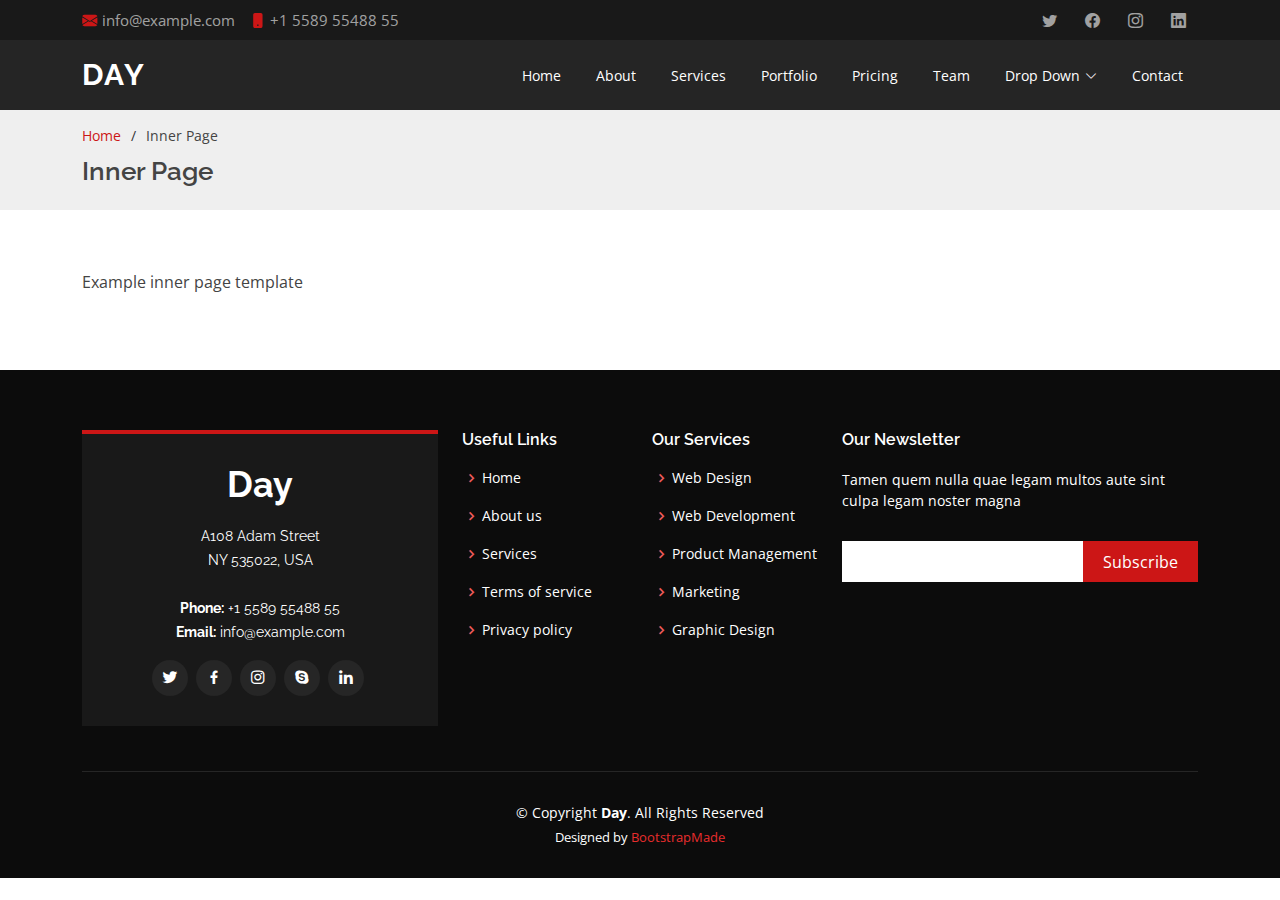
<file: bkmproduction-cropped/bkmproduction-cropped/inner-page.html>
<!DOCTYPE html>
<html lang="en">

<head>
  <meta charset="utf-8">
  <meta content="width=device-width, initial-scale=1.0" name="viewport">

  <title>Inner Page - Day Bootstrap Template</title>
  <meta content="" name="description">
  <meta content="" name="keywords">

  <!-- Favicons -->
  <link href="assets/img/favicon.png" rel="icon">
  <link href="assets/img/apple-touch-icon.png" rel="apple-touch-icon">

  <!-- Google Fonts -->
  <link href="https://fonts.googleapis.com/css?family=Open+Sans:300,300i,400,400i,600,600i,700,700i|Raleway:300,300i,400,400i,500,500i,600,600i,700,700i|Poppins:300,300i,400,400i,500,500i,600,600i,700,700i" rel="stylesheet">

  <!-- Vendor CSS Files -->
  <link href="assets/vendor/aos/aos.css" rel="stylesheet">
  <link href="assets/vendor/bootstrap/css/bootstrap.min.css" rel="stylesheet">
  <link href="assets/vendor/bootstrap-icons/bootstrap-icons.css" rel="stylesheet">
  <link href="assets/vendor/boxicons/css/boxicons.min.css" rel="stylesheet">
  <link href="assets/vendor/glightbox/css/glightbox.min.css" rel="stylesheet">
  <link href="assets/vendor/swiper/swiper-bundle.min.css" rel="stylesheet">

  <!-- Template Main CSS File -->
  <link href="assets/css/style.css" rel="stylesheet">

  <!-- =======================================================
  * Template Name: Day
  * Updated: Mar 10 2023 with Bootstrap v5.2.3
  * Template URL: https://bootstrapmade.com/day-multipurpose-html-template-for-free/
  * Author: BootstrapMade.com
  * License: https://bootstrapmade.com/license/
  ======================================================== -->
</head>

<body>

  <!-- ======= Top Bar ======= -->
  <section id="topbar" class="d-flex align-items-center">
    <div class="container d-flex justify-content-center justify-content-md-between">
      <div class="contact-info d-flex align-items-center">
        <i class="bi bi-envelope-fill"></i><a href="mailto:contact@example.com">info@example.com</a>
        <i class="bi bi-phone-fill phone-icon"></i> +1 5589 55488 55
      </div>
      <div class="social-links d-none d-md-block">
        <a href="#" class="twitter"><i class="bi bi-twitter"></i></a>
        <a href="#" class="facebook"><i class="bi bi-facebook"></i></a>
        <a href="#" class="instagram"><i class="bi bi-instagram"></i></a>
        <a href="#" class="linkedin"><i class="bi bi-linkedin"></i></i></a>
      </div>
    </div>
  </section>

  <!-- ======= Header ======= -->
  <header id="header" class="d-flex align-items-center">
    <div class="container d-flex align-items-center justify-content-between">

      <h1 class="logo"><a href="index.html">Day</a></h1>
      <!-- Uncomment below if you prefer to use an image logo -->
      <!-- <a href="index.html" class="logo"><img src="assets/img/logo.png" alt="" class="img-fluid"></a>-->

      <nav id="navbar" class="navbar">
        <ul>
          <li><a class="nav-link scrollto " href="#hero">Home</a></li>
          <li><a class="nav-link scrollto" href="#about">About</a></li>
          <li><a class="nav-link scrollto" href="#services">Services</a></li>
          <li><a class="nav-link scrollto " href="#portfolio">Portfolio</a></li>
          <li><a class="nav-link scrollto" href="#pricing">Pricing</a></li>
          <li><a class="nav-link scrollto" href="#team">Team</a></li>
          <li class="dropdown"><a href="#"><span>Drop Down</span> <i class="bi bi-chevron-down"></i></a>
            <ul>
              <li><a href="#">Drop Down 1</a></li>
              <li class="dropdown"><a href="#"><span>Deep Drop Down</span> <i class="bi bi-chevron-right"></i></a>
                <ul>
                  <li><a href="#">Deep Drop Down 1</a></li>
                  <li><a href="#">Deep Drop Down 2</a></li>
                  <li><a href="#">Deep Drop Down 3</a></li>
                  <li><a href="#">Deep Drop Down 4</a></li>
                  <li><a href="#">Deep Drop Down 5</a></li>
                </ul>
              </li>
              <li><a href="#">Drop Down 2</a></li>
              <li><a href="#">Drop Down 3</a></li>
              <li><a href="#">Drop Down 4</a></li>
            </ul>
          </li>
          <li><a class="nav-link scrollto" href="#contact">Contact</a></li>
        </ul>
        <i class="bi bi-list mobile-nav-toggle"></i>
      </nav><!-- .navbar -->

    </div>
  </header><!-- End Header -->

  <main id="main">

    <!-- ======= Breadcrumbs ======= -->
    <section id="breadcrumbs" class="breadcrumbs">
      <div class="container">

        <ol>
          <li><a href="index.html">Home</a></li>
          <li>Inner Page</li>
        </ol>
        <h2>Inner Page</h2>

      </div>
    </section><!-- End Breadcrumbs -->

    <section class="inner-page">
      <div class="container">
        <p>
          Example inner page template
        </p>
      </div>
    </section>

  </main><!-- End #main -->

  <!-- ======= Footer ======= -->
  <footer id="footer">
    <div class="footer-top">
      <div class="container">
        <div class="row">

          <div class="col-lg-4 col-md-6">
            <div class="footer-info">
              <h3>Day</h3>
              <p>
                A108 Adam Street <br>
                NY 535022, USA<br><br>
                <strong>Phone:</strong> +1 5589 55488 55<br>
                <strong>Email:</strong> info@example.com<br>
              </p>
              <div class="social-links mt-3">
                <a href="#" class="twitter"><i class="bx bxl-twitter"></i></a>
                <a href="#" class="facebook"><i class="bx bxl-facebook"></i></a>
                <a href="#" class="instagram"><i class="bx bxl-instagram"></i></a>
                <a href="#" class="google-plus"><i class="bx bxl-skype"></i></a>
                <a href="#" class="linkedin"><i class="bx bxl-linkedin"></i></a>
              </div>
            </div>
          </div>

          <div class="col-lg-2 col-md-6 footer-links">
            <h4>Useful Links</h4>
            <ul>
              <li><i class="bx bx-chevron-right"></i> <a href="#">Home</a></li>
              <li><i class="bx bx-chevron-right"></i> <a href="#">About us</a></li>
              <li><i class="bx bx-chevron-right"></i> <a href="#">Services</a></li>
              <li><i class="bx bx-chevron-right"></i> <a href="#">Terms of service</a></li>
              <li><i class="bx bx-chevron-right"></i> <a href="#">Privacy policy</a></li>
            </ul>
          </div>

          <div class="col-lg-2 col-md-6 footer-links">
            <h4>Our Services</h4>
            <ul>
              <li><i class="bx bx-chevron-right"></i> <a href="#">Web Design</a></li>
              <li><i class="bx bx-chevron-right"></i> <a href="#">Web Development</a></li>
              <li><i class="bx bx-chevron-right"></i> <a href="#">Product Management</a></li>
              <li><i class="bx bx-chevron-right"></i> <a href="#">Marketing</a></li>
              <li><i class="bx bx-chevron-right"></i> <a href="#">Graphic Design</a></li>
            </ul>
          </div>

          <div class="col-lg-4 col-md-6 footer-newsletter">
            <h4>Our Newsletter</h4>
            <p>Tamen quem nulla quae legam multos aute sint culpa legam noster magna</p>
            <form action="" method="post">
              <input type="email" name="email"><input type="submit" value="Subscribe">
            </form>

          </div>

        </div>
      </div>
    </div>

    <div class="container">
      <div class="copyright">
        &copy; Copyright <strong><span>Day</span></strong>. All Rights Reserved
      </div>
      <div class="credits">
        <!-- All the links in the footer should remain intact. -->
        <!-- You can delete the links only if you purchased the pro version. -->
        <!-- Licensing information: https://bootstrapmade.com/license/ -->
        <!-- Purchase the pro version with working PHP/AJAX contact form: https://bootstrapmade.com/day-multipurpose-html-template-for-free/ -->
        Designed by <a href="https://bootstrapmade.com/">BootstrapMade</a>
      </div>
    </div>
  </footer><!-- End Footer -->

  <a href="#" class="back-to-top d-flex align-items-center justify-content-center"><i class="bi bi-arrow-up-short"></i></a>
  <div id="preloader"></div>

  <!-- Vendor JS Files -->
  <script src="assets/vendor/aos/aos.js"></script>
  <script src="assets/vendor/bootstrap/js/bootstrap.bundle.min.js"></script>
  <script src="assets/vendor/glightbox/js/glightbox.min.js"></script>
  <script src="assets/vendor/isotope-layout/isotope.pkgd.min.js"></script>
  <script src="assets/vendor/swiper/swiper-bundle.min.js"></script>
  <script src="assets/vendor/php-email-form/validate.js"></script>

  <!-- Template Main JS File -->
  <script src="assets/js/main.js"></script>

</body>

</html>
</file>
<file: bkmproduction-cropped/bkmproduction-cropped/assets/css/style.css>
/**
* Template Name: Day
* Updated: Mar 10 2023 with Bootstrap v5.2.3
* Template URL: https://bootstrapmade.com/day-multipurpose-html-template-for-free/
* Author: BootstrapMade.com
* License: https://bootstrapmade.com/license/
*/

/*--------------------------------------------------------------
# General
--------------------------------------------------------------*/
body {
  font-family: "Open Sans", sans-serif;
  color: #444444;
}

a {
  color: #cc1616;
  text-decoration: none;
}

a:hover {
  color: #e82d2d;
  text-decoration: none;
}

h1,
h2,
h3,
h4,
h5,
h6 {
  font-family: "Raleway", sans-serif;
}

/*--------------------------------------------------------------
# Back to top button
--------------------------------------------------------------*/
.back-to-top {
  position: fixed;
  visibility: hidden;
  opacity: 0;
  right: 15px;
  bottom: 15px;
  z-index: 996;
  background: #cc1616;
  width: 40px;
  height: 40px;
  transition: all 0.4s;
}

.back-to-top i {
  font-size: 28px;
  color: #fff;
  line-height: 0;
}

.back-to-top:hover {
  background: #e72323;
  color: #fff;
}

.back-to-top.active {
  visibility: visible;
  opacity: 1;
}

/*--------------------------------------------------------------
# Preloader
--------------------------------------------------------------*/
#preloader {
  position: fixed;
  top: 0;
  left: 0;
  right: 0;
  bottom: 0;
  z-index: 9999;
  overflow: hidden;
  background: #fff;
}

#preloader:before {
  content: "";
  position: fixed;
  top: calc(50% - 30px);
  left: calc(50% - 30px);
  border: 6px solid #cc1616;
  border-top-color: #efefef;
  border-radius: 50%;
  width: 60px;
  height: 60px;
  animation: animate-preloader 1s linear infinite;
}

@keyframes animate-preloader {
  0% {
    transform: rotate(0deg);
  }

  100% {
    transform: rotate(360deg);
  }
}

/*--------------------------------------------------------------
# Disable aos animation delay on mobile devices
--------------------------------------------------------------*/
@media screen and (max-width: 768px) {
  [data-aos-delay] {
    transition-delay: 0 !important;
  }
}

/*--------------------------------------------------------------
# Top Bar
--------------------------------------------------------------*/
#topbar {
  background: #191919;
  font-size: 15px;
  height: 40px;
  padding: 0px;
  color: rgba(255, 255, 255, 0.6);
}

#topbar .contact-info a {
  line-height: 0;
  color: rgba(255, 255, 255, 0.6);
  transition: 0.3s;
}


#topbar .contact-info a:hover {
  color: #fff;
}

#topbar .contact-info i {
  color: #cc1616;
  line-height: 0;
  margin-right: 5px;
}

#topbar .contact-info .phone-icon {
  margin-left: 15px;
}

#topbar .social-links a {
  color: rgba(255, 255, 255, 0.6);
  padding: 4px 12px;
  display: inline-block;
  line-height: 1px;
  transition: 0.3s;
}

#topbar .social-links a:hover {
  color: #fff;
}

/*--------------------------------------------------------------
# Header
--------------------------------------------------------------*/
#header {
  background: rgba(25, 25, 25, 0.95);
  transition: all 0.5s;
  z-index: 997;
  height: 70px;
}

#header.fixed-top {
  background: #191919;
}

#header .logo {
  font-size: 30px;
  margin: 0;
  padding: 0;
  line-height: 1;
  font-weight: 700;
  letter-spacing: 2px;
  text-transform: uppercase;
}

#header .logo a {
  color: #fff;
}

/* #header .logo img {
  max-height: 40px;
} */

.scrolled-offset {
  margin-top: 70px;
}

/*--------------------------------------------------------------
# Navigation Menu
--------------------------------------------------------------*/
/**
* Desktop Navigation 
*/
.navbar {
  padding: 0;
}

.navbar ul {
  margin: 0;
  padding: 0;
  display: flex;
  list-style: none;
  align-items: center;
}

.navbar li {
  position: relative;
}

.navbar>ul>li {
  margin-left: 5px;
}

.navbar a,
.navbar a:focus {
  display: flex;
  align-items: center;
  justify-content: space-between;
  padding: 25px 15px 24px 15px;
  font-size: 14px;
  color: #fff;
  white-space: nowrap;
  transition: 0.3s;
}

.navbar a i,
.navbar a:focus i {
  font-size: 12px;
  line-height: 0;
  margin-left: 5px;
}

.navbar a:hover,
.navbar .active,
.navbar .active:focus,
.navbar li:hover>a {
  background: #cc1616;
}

.navbar .dropdown ul {
  display: block;
  position: absolute;
  left: 0;
  top: calc(100% + 30px);
  margin: 0;
  padding: 10px 0;
  z-index: 99;
  opacity: 0;
  visibility: hidden;
  background: #fff;
  box-shadow: 0px 0px 30px rgba(127, 137, 161, 0.25);
  transition: 0.3s;
}

.navbar .dropdown ul li {
  min-width: 200px;
}

.navbar .dropdown ul a {
  padding: 10px 20px;
  color: #191919;
}

.navbar .dropdown ul a i {
  font-size: 12px;
}

.navbar .dropdown ul a:hover,
.navbar .dropdown ul .active:hover,
.navbar .dropdown ul li:hover>a {
  color: #fff;
}

.navbar .dropdown:hover>ul {
  opacity: 1;
  top: 100%;
  visibility: visible;
}

.navbar .dropdown .dropdown ul {
  top: 0;
  left: calc(100% - 30px);
  visibility: hidden;
}

.navbar .dropdown .dropdown:hover>ul {
  opacity: 1;
  top: 0;
  left: 100%;
  visibility: visible;
}

@media (max-width: 1366px) {
  .navbar .dropdown .dropdown ul {
    left: -90%;
  }

  .navbar .dropdown .dropdown:hover>ul {
    left: -100%;
  }
}

/**
* Mobile Navigation 
*/
.mobile-nav-toggle {
  color: #fff;
  font-size: 28px;
  cursor: pointer;
  display: none;
  line-height: 0;
  transition: 0.5s;
}

.mobile-nav-toggle.bi-x {
  color: #cc1616;
}

@media (max-width: 991px) {
  .mobile-nav-toggle {
    display: block;
  }

  .navbar ul {
    display: none;
  }
}

.navbar-mobile {
  position: fixed;
  overflow: hidden;
  top: 0;
  right: 0;
  left: 0;
  bottom: 0;
  background: rgba(0, 0, 0, 0.9);
  transition: 0.3s;
  z-index: 999;
}

.navbar-mobile .mobile-nav-toggle {
  position: absolute;
  top: 15px;
  right: 15px;
}

.navbar-mobile ul {
  display: block;
  position: absolute;
  top: 55px;
  right: 15px;
  bottom: 15px;
  left: 15px;
  padding: 10px 0;
  background-color: #fff;
  overflow-y: auto;
  transition: 0.3s;
}

.navbar-mobile a,
.navbar-mobile a:focus {
  padding: 10px 20px;
  font-size: 15px;
  color: #191919;
}

.navbar-mobile a:hover,
.navbar-mobile .active,
.navbar-mobile li:hover>a {
  color: #cc1616;
  background: none;
}

.navbar-mobile .getstarted,
.navbar-mobile .getstarted:focus {
  margin: 15px;
}

.navbar-mobile .dropdown ul {
  position: static;
  display: none;
  margin: 10px 20px;
  padding: 10px 0;
  z-index: 99;
  opacity: 1;
  visibility: visible;
  background: #fff;
  box-shadow: 0px 0px 30px rgba(127, 137, 161, 0.25);
}

.navbar-mobile .dropdown ul li {
  min-width: 200px;
}

.navbar-mobile .dropdown ul a {
  padding: 10px 20px;
}

.navbar-mobile .dropdown ul a i {
  font-size: 12px;
}

.navbar-mobile .dropdown ul a:hover,
.navbar-mobile .dropdown ul .active:hover,
.navbar-mobile .dropdown ul li:hover>a {
  color: #cc1616;
}

.navbar-mobile .dropdown>.dropdown-active {
  display: block;
}

/*--------------------------------------------------------------
# Hero Section
--------------------------------------------------------------*/
#hero {
  width: 100%;
  height: calc(100vh - 110px);
  background: url("../../assets/HOME.jpg") top center;
  background-size: cover;
  position: relative;
}

#hero:before {
  content: "";
  background: rgba(0, 0, 0, 0.5);
  position: absolute;
  bottom: 0;
  top: 0;
  left: 0;
  right: 0;
}

#hero h1 {
  margin: 0 0 10px 0;
  font-size: 48px;
  font-weight: 700;
  line-height: 56px;
  text-transform: uppercase;
  color: #fff;
}

#hero h2 {
  color: #eee;
  margin-bottom: 30px;
  font-size: 24px;
}

#hero .btn-get-started {
  font-family: "Raleway", sans-serif;
  text-transform: uppercase;
  font-weight: 500;
  font-size: 14px;
  letter-spacing: 0.5px;
  display: inline-block;
  padding: 10px 28px;
  transition: 0.5s;
  border: 2px solid #fff;
  color: #fff;
}

#hero .btn-get-started:hover {
  background: #cc1616;
  border-color: #cc1616;
}

@media (min-width: 1024px) {
  #hero {
    background-attachment: fixed;
  }
}

@media (max-width: 768px) {
  #hero {
    text-align: center;
  }

  #hero .container {
    padding-top: 40px;
  }

  #hero h1 {
    font-size: 28px;
    line-height: 36px;
  }

  #hero h2 {
    font-size: 18px;
    line-height: 24px;
    margin-bottom: 30px;
  }
}

/*--------------------------------------------------------------
# Sections General
--------------------------------------------------------------*/
section {
  padding: 60px 0;
  overflow: hidden;
}

.section-title {
  text-align: center;
  padding: 30px 0;
  position: relative;
}

.section-title h2 {
  font-size: 32px;
  font-weight: 700;
  text-transform: uppercase;
  margin-bottom: 20px;
  padding-bottom: 0;
  color: #191919;
  position: relative;
  z-index: 2;
}

.section-title span {
  position: absolute;
  top: 30px;
  color: #f4f4f4;
  left: 0;
  right: 0;
  z-index: 1;
  font-weight: 700;
  font-size: 52px;
  text-transform: uppercase;
  line-height: 0;
}

.section-title p {
  margin-bottom: 0;
  position: relative;
  z-index: 2;
}

@media (max-width: 575px) {
  .section-title h2 {
    font-size: 28px;
    margin-bottom: 15px;
  }

  .section-title span {
    font-size: 38px;
  }
}

/*--------------------------------------------------------------
# About
--------------------------------------------------------------*/
.about .content h3 {
  font-weight: 600;
  font-size: 26px;
}

.about .content ul {
  list-style: none;
  padding: 0;
}

.about .content ul li {
  padding-bottom: 10px;
}

.about .content ul i {
  font-size: 20px;
  padding-right: 4px;
  color: #cc1616;
}

.about .content p:last-child {
  margin-bottom: 0;
}

/*--------------------------------------------------------------
# Why Us
--------------------------------------------------------------*/
.why-us {
  padding-top: 10px;
}

.why-us .box {
  padding: 50px 30px;
  box-shadow: 0px 2px 15px rgba(0, 0, 0, 0.1);
  transition: all ease-in-out 0.3s;
}

.why-us .box span {
  display: block;
  font-size: 28px;
  font-weight: 700;
  color: #ed5b5b;
}

.why-us .box h4 {
  font-size: 24px;
  font-weight: 600;
  padding: 0;
  margin: 20px 0;
  color: #aaaaaa;
}

.why-us .box p {
  color: #aaaaaa;
  font-size: 15px;
  margin: 0;
  padding: 0;
}

.why-us .box:hover {
  background: #cc1616;
  padding: 30px 30px 70px 30px;
  box-shadow: 10px 15px 30px rgba(0, 0, 0, 0.18);
}

.why-us .box:hover span,
.why-us .box:hover h4,
.why-us .box:hover p {
  color: #fff;
}

/*--------------------------------------------------------------
# Clients
--------------------------------------------------------------*/
.clients {
  background: #f2f2f2;
  padding: 15px 0;
  text-align: center;
}

.clients img {
  width: 50%;
  filter: grayscale(100);
  transition: all 0.4s ease-in-out;
  display: inline-block;
  padding: 15px 0;
}

.clients img:hover {
  filter: none;
  transform: scale(1.2);
}

@media (max-width: 768px) {
  .clients img {
    width: 40%;
  }
}

/*--------------------------------------------------------------
# Services
--------------------------------------------------------------*/
.services .icon-box {
  text-align: center;
  padding: 80px 20px;
  transition: all ease-in-out 0.3s;
  box-shadow: 0px 2px 15px rgba(0, 0, 0, 0.1);
}

.services .icon-box .icon {
  margin: 0 auto;
  width: 64px;
  height: 64px;
  background: #cc1616;
  transition: all 0.3s ease-out 0s;
  display: flex;
  align-items: center;
  justify-content: center;
  margin-bottom: 20px;
  transform-style: preserve-3d;
}

.services .icon-box .icon i {
  color: #fff;
  font-size: 28px;
}

.services .icon-box .icon::before {
  position: absolute;
  content: "";
  left: -8px;
  top: -8px;
  height: 100%;
  width: 100%;
  background: #fce5e5;
  transition: all 0.3s ease-out 0s;
  transform: translateZ(-1px);
}

.services .icon-box h4 {
  font-weight: 700;
  margin-bottom: 15px;
  font-size: 24px;
}

.services .icon-box h4 a {
  color: #191919;
}

.services .icon-box p {
  line-height: 24px;
  font-size: 14px;
  margin-bottom: 0;
}

.services .icon-box:hover {
  background: #cc1616;
  border-color: #cc1616;
  padding: 70px 20px 90px 20px;
}

.services .icon-box:hover .icon {
  background: #fff;
}

.services .icon-box:hover .icon i {
  color: #cc1616;
}

.services .icon-box:hover .icon::before {
  background: #e82d2d;
}

.services .icon-box:hover h4 a,
.services .icon-box:hover p {
  color: #fff;
}

/*--------------------------------------------------------------
# Cta
--------------------------------------------------------------*/
.cta {
  background: linear-gradient(rgba(2, 2, 2, 0.5), rgba(0, 0, 0, 0.5)), url("../img/cta-bg.jpg") fixed center center;
  background-size: cover;
  padding: 120px 0;
}

.cta h3 {
  color: #fff;
  font-size: 28px;
  font-weight: 700;
}

.cta p {
  color: #fff;
}

.cta .cta-btn {
  font-family: "Raleway", sans-serif;
  text-transform: uppercase;
  font-weight: 500;
  font-size: 14px;
  letter-spacing: 1px;
  display: inline-block;
  padding: 10px 28px;
  transition: 0.5s;
  margin-top: 10px;
  border: 2px solid #fff;
  color: #fff;
}

.cta .cta-btn:hover {
  background: #cc1616;
  border: 2px solid #cc1616;
}

/*--------------------------------------------------------------
# Portfolio
--------------------------------------------------------------*/
.portfolio #portfolio-flters {
  padding: 0;
  margin: 0 auto 25px auto;
  list-style: none;
  text-align: center;
  border-radius: 50px;
}

.portfolio #portfolio-flters li {
  cursor: pointer;
  display: inline-block;
  padding: 10px 15px;
  font-size: 15px;
  font-weight: 500;
  line-height: 1;
  text-transform: uppercase;
  color: #444444;
  margin-bottom: 5px;
  transition: all 0.3s ease-in-out;
  font-family: "Poppins", sans-serif;
}

.portfolio #portfolio-flters li:hover,
.portfolio #portfolio-flters li.filter-active {
  color: #e82d2d;
}

.portfolio #portfolio-flters li:last-child {
  margin-right: 0;
}

.portfolio .portfolio-item {
  margin-bottom: 30px;
}

.portfolio .portfolio-item .portfolio-info {
  opacity: 0;
  position: absolute;
  left: 30px;
  right: 30px;
  bottom: 0;
  z-index: 3;
  transition: all ease-in-out 0.3s;
  background: rgba(255, 255, 255, 0.9);
  padding: 15px;
}

.portfolio .portfolio-item .portfolio-info h4 {
  font-size: 18px;
  color: #fff;
  font-weight: 600;
  color: #191919;
}

.portfolio .portfolio-item .portfolio-info p {
  color: #4c4c4c;
  font-size: 14px;
  margin-bottom: 0;
}

.portfolio .portfolio-item .portfolio-info .preview-link,
.portfolio .portfolio-item .portfolio-info .details-link {
  position: absolute;
  right: 40px;
  font-size: 24px;
  top: calc(50% - 18px);
  color: #333333;
}

.portfolio .portfolio-item .portfolio-info .preview-link:hover,
.portfolio .portfolio-item .portfolio-info .details-link:hover {
  color: #cc1616;
}

.portfolio .portfolio-item .portfolio-info .details-link {
  right: 10px;
}

.portfolio .portfolio-item .portfolio-links {
  opacity: 0;
  left: 0;
  right: 0;
  text-align: center;
  z-index: 3;
  position: absolute;
  transition: all ease-in-out 0.3s;
}

.portfolio .portfolio-item .portfolio-links a {
  color: #fff;
  margin: 0 2px;
  font-size: 28px;
  display: inline-block;
  transition: 0.3s;
}

.portfolio .portfolio-item .portfolio-links a:hover {
  color: #e82d2d;
}

.portfolio .portfolio-item:hover .portfolio-info {
  opacity: 1;
  bottom: 20px;
}

/*--------------------------------------------------------------
# Portfolio Details
--------------------------------------------------------------*/
.portfolio-details {
  padding-top: 40px;
}

.portfolio-details .portfolio-details-slider img {
  width: 100%;
}

.portfolio-details .portfolio-details-slider .swiper-pagination {
  margin-top: 20px;
  position: relative;
}

.portfolio-details .portfolio-details-slider .swiper-pagination .swiper-pagination-bullet {
  width: 12px;
  height: 12px;
  background-color: #fff;
  opacity: 1;
  border: 1px solid #cc1616;
}

.portfolio-details .portfolio-details-slider .swiper-pagination .swiper-pagination-bullet-active {
  background-color: #cc1616;
}

.portfolio-details .portfolio-info {
  padding: 30px;
  box-shadow: 0px 0 30px rgba(25, 25, 25, 0.08);
}

.portfolio-details .portfolio-info h3 {
  font-size: 22px;
  font-weight: 700;
  margin-bottom: 20px;
  padding-bottom: 20px;
  border-bottom: 1px solid #eee;
}

.portfolio-details .portfolio-info ul {
  list-style: none;
  padding: 0;
  font-size: 15px;
}

.portfolio-details .portfolio-info ul li+li {
  margin-top: 10px;
}

.portfolio-details .portfolio-description {
  padding-top: 30px;
}

.portfolio-details .portfolio-description h2 {
  font-size: 26px;
  font-weight: 700;
  margin-bottom: 20px;
}

.portfolio-details .portfolio-description p {
  padding: 0;
}

/*--------------------------------------------------------------
# Pricing
--------------------------------------------------------------*/
.pricing .box {
  padding: 20px;
  background: #f9f9f9;
  text-align: center;
  border-radius: 8px;
  position: relative;
  overflow: hidden;
}

.pricing .box h3 {
  font-weight: 400;
  padding: 15px;
  font-size: 18px;
  text-transform: uppercase;
  font-weight: 600;
  color: #191919;
}

.pricing .box h4 {
  font-size: 42px;
  color: #cc1616;
  font-weight: 500;
  font-family: "Open Sans", sans-serif;
  margin-bottom: 20px;
}

.pricing .box h4 sup {
  font-size: 20px;
  top: -15px;
  left: -3px;
}

.pricing .box h4 span {
  color: #bababa;
  font-size: 16px;
  font-weight: 300;
}

.pricing .box ul {
  padding: 0;
  list-style: none;
  color: #191919;
  text-align: center;
  line-height: 20px;
  font-size: 14px;
}

.pricing .box ul li {
  padding-bottom: 16px;
}

.pricing .box ul i {
  color: #cc1616;
  font-size: 18px;
  padding-right: 4px;
}

.pricing .box ul .na {
  color: #ccc;
  text-decoration: line-through;
}

.pricing .box .btn-wrap {
  padding: 15px;
  text-align: center;
}

.pricing .box .btn-buy {
  background: #cc1616;
  display: inline-block;
  padding: 10px 40px;
  color: #fff;
  transition: none;
  font-size: 14px;
  font-weight: 400;
  font-family: "Raleway", sans-serif;
  font-weight: 600;
  transition: 0.3s;
}

.pricing .box .btn-buy:hover {
  background: #e82d2d;
}

.pricing .featured {
  background: #cc1616;
  box-shadow: none;
  color: #fff;
}

.pricing .featured h3,
.pricing .featured h4,
.pricing .featured ul,
.pricing .featured ul li,
.pricing .featured ul .na {
  color: #fff;
}

.pricing .featured h4 span {
  color: rgba(255, 255, 255, 0.58);
}

.pricing .featured .btn-wrap {
  padding: 15px;
  text-align: center;
}

.pricing .featured .btn-buy {
  background: rgba(255, 255, 255, 0.2);
}

.pricing .featured .btn-buy:hover {
  background: #fff;
  color: #cc1616;
}

/*--------------------------------------------------------------
# Team
--------------------------------------------------------------*/
.team .member {
  text-align: center;
  margin-bottom: 20px;
  box-shadow: 0px 0px 12px 0px rgba(0, 0, 0, 0.1);
  padding: 30px 20px;
  background: #fff;
}

.team .member img {
  max-width: 60%;
  border-radius: 50%;
  margin: 0 0 30px 0;
}

.team .member h4 {
  font-weight: 700;
  margin-bottom: 2px;
  font-size: 18px;
}

.team .member span {
  font-style: italic;
  display: block;
  font-size: 13px;
}

.team .member p {
  padding-top: 10px;
  font-size: 14px;
  font-style: italic;
  color: #aaaaaa;
}

.team .member .social {
  margin-top: 15px;
}

.team .member .social a {
  color: #919191;
  transition: 0.3s;
}

.team .member .social a:hover {
  color: #cc1616;
}

.team .member .social i {
  font-size: 18px;
  margin: 0 2px;
}

/*--------------------------------------------------------------
# Contact
--------------------------------------------------------------*/
.contact .info-box {
  color: #444444;
  text-align: center;
  box-shadow: 0 0 30px rgba(214, 215, 216, 0.6);
  padding: 20px 0 30px 0;
}

.contact .info-box i {
  font-size: 32px;
  color: #cc1616;
  border-radius: 50%;
  padding: 8px;
  border: 2px dotted #f5a0a0;
}

.contact .info-box h3 {
  font-size: 20px;
  color: #777777;
  font-weight: 700;
  margin: 10px 0;
}

.contact .info-box p {
  padding: 0;
  line-height: 24px;
  font-size: 14px;
  margin-bottom: 0;
}

.contact .php-email-form {
  box-shadow: 0 0 30px rgba(214, 215, 216, 0.6);
  padding: 30px;
}

.contact .php-email-form .error-message {
  display: none;
  color: #fff;
  background: #ed3c0d;
  text-align: left;
  padding: 15px;
  font-weight: 600;
}

.contact .php-email-form .error-message br+br {
  margin-top: 25px;
}

.contact .php-email-form .sent-message {
  display: none;
  color: #fff;
  background: #18d26e;
  text-align: center;
  padding: 15px;
  font-weight: 600;
}

.contact .php-email-form .loading {
  display: none;
  background: #fff;
  text-align: center;
  padding: 15px;
}

.contact .php-email-form .loading:before {
  content: "";
  display: inline-block;
  border-radius: 50%;
  width: 24px;
  height: 24px;
  margin: 0 10px -6px 0;
  border: 3px solid #18d26e;
  border-top-color: #eee;
  animation: animate-loading 1s linear infinite;
}

.contact .php-email-form input,
.contact .php-email-form textarea {
  border-radius: 0;
  box-shadow: none;
  font-size: 14px;
}

.contact .php-email-form input::focus,
.contact .php-email-form textarea::focus {
  background-color: #cc1616;
}

.contact .php-email-form input {
  padding: 10px 15px;
}

.contact .php-email-form textarea {
  padding: 12px 15px;
}

.contact .php-email-form button[type=submit] {
  background: #cc1616;
  border: 0;
  padding: 10px 24px;
  color: #fff;
  transition: 0.4s;
}

.contact .php-email-form button[type=submit]:hover {
  background: #e82d2d;
}

@keyframes animate-loading {
  0% {
    transform: rotate(0deg);
  }

  100% {
    transform: rotate(360deg);
  }
}

/*--------------------------------------------------------------
# Breadcrumbs
--------------------------------------------------------------*/
.breadcrumbs {
  padding: 15px 0;
  background: #efefef;
}

.breadcrumbs h2 {
  font-size: 26px;
  font-weight: 600;
}

.breadcrumbs ol {
  display: flex;
  flex-wrap: wrap;
  list-style: none;
  padding: 0 0 10px 0;
  margin: 0;
  font-size: 14px;
}

.breadcrumbs ol li+li {
  padding-left: 10px;
}

.breadcrumbs ol li+li::before {
  display: inline-block;
  padding-right: 10px;
  color: #333333;
  content: "/";
}


/* 
---------------------------------------------
Most Popular Style
--------------------------------------------- 
*/

.most-popular {
  margin-top: 60px;
  padding: 30px;
  /* background-color: #1f2122; */
  border-radius: 23px;
}

.most-popular .item {
  background-color: #27292a;
  padding: 30px 15px;
  border-radius: 23px;
  margin-bottom: 30px;
}

.most-popular .item .item {
  padding: 0px;
  border-radius: 0px;
  background-color: transparent;
  margin-bottom: 0px;
}

.most-popular .item img {
  border-radius: 23px;
}

.most-popular .item h4 {
  font-size: 15px;
  margin-top: 20px;
  margin-bottom: 0px;
  display: inline-block;
}

.most-popular .item span {
  color: #666;
  display: block;
  margin-top: 7px;
  font-weight: 400;
}

.most-popular .item ul {
  float: right;
  margin-top: 20px;
}

.most-popular .item ul li {
  text-align: right;
  color: #fff;
  font-size: 14px;
}

.most-popular .item ul li:first-child i {
  color: yellow;
}

.most-popular .item ul li:last-child i {
  color: #ec6090;
}

.most-popular .main-button {
  text-align: center;
  margin-bottom: -53px;
}


  .img-fluid{
  max-width: 350px;
  height: 350px;
}


/*--------------------------------------------------------------
# Footer
--------------------------------------------------------------*/
#footer {
  background: #0c0c0c;
  padding: 0 0 30px 0;
  color: #fff;
  font-size: 14px;
}

#footer .footer-top {
  padding: 60px 0 30px 0;
}

#footer .footer-top .footer-info {
  margin-bottom: 15px;
  background: #191919;
  color: #fff;
  border-top: 4px solid #cc1616;
  text-align: center;
  padding: 30px 20px;
}

#footer .footer-top .footer-info h3 {
  font-size: 36px;
  margin: 0 0 20px 0;
  padding: 2px 0 2px 0;
  line-height: 1;
  font-weight: 700;
}

#footer .footer-top .footer-info p {
  font-size: 14px;
  line-height: 24px;
  margin-bottom: 0;
  font-family: "Raleway", sans-serif;
}

#footer .footer-top .social-links a {
  font-size: 18px;
  display: inline-block;
  background: #262626;
  color: #fff;
  line-height: 1;
  padding: 8px 0;
  margin-right: 4px;
  border-radius: 50%;
  text-align: center;
  width: 36px;
  height: 36px;
  transition: 0.3s;
}

#footer .footer-top .social-links a:hover {
  background: #cc1616;
  color: #fff;
  text-decoration: none;
}

#footer .footer-top h4 {
  font-size: 16px;
  font-weight: 600;
  color: #fff;
  position: relative;
  padding-bottom: 12px;
}

#footer .footer-top .footer-links {
  margin-bottom: 30px;
}

#footer .footer-top .footer-links ul {
  list-style: none;
  padding: 0;
  margin: 0;
}

#footer .footer-top .footer-links ul i {
  padding-right: 2px;
  color: #ed5b5b;
  font-size: 18px;
  line-height: 1;
}

#footer .footer-top .footer-links ul li {
  padding: 10px 0;
  display: flex;
  align-items: center;
}

#footer .footer-top .footer-links ul li:first-child {
  padding-top: 0;
}

#footer .footer-top .footer-links ul a {
  color: #fff;
  transition: 0.3s;
  display: inline-block;
  line-height: 1;
}

#footer .footer-top .footer-links ul a:hover {
  color: #eb4444;
}

#footer .footer-top .footer-newsletter form {
  margin-top: 30px;
  background: #fff;
  padding: 6px 10px;
  position: relative;
  border-radius: 4;
}

#footer .footer-top .footer-newsletter form input[type=email] {
  border: 0;
  padding: 4px;
  width: calc(100% - 110px);
}

#footer .footer-top .footer-newsletter form input[type=submit] {
  position: absolute;
  top: 0;
  right: 0;
  bottom: 0;
  border: 0;
  background: none;
  font-size: 16px;
  padding: 0 20px;
  background: #cc1616;
  color: #fff;
  transition: 0.3s;
  border-radius: 4;
}

#footer .footer-top .footer-newsletter form input[type=submit]:hover {
  background: #e82d2d;
}

#footer .copyright {
  border-top: 1px solid #262626;
  text-align: center;
  padding-top: 30px;
}

#footer .credits {
  padding-top: 5px;
  text-align: center;
  font-size: 13px;
  color: #fff;
}

#footer .credits a {
  color: #e82d2d;
}

.button-muka {
  position: fixed;
  bottom: 102px;
  right: 50px;
  z-index: 99999;
}
.button-wa {
  position: fixed;
  bottom: 50px;

  right: 20px;
  z-index: 99999;
}

@media (max-width: 575px) {
  #footer .footer-top .footer-info {
    margin: -20px 0 30px 0;
  }
}
</file>
